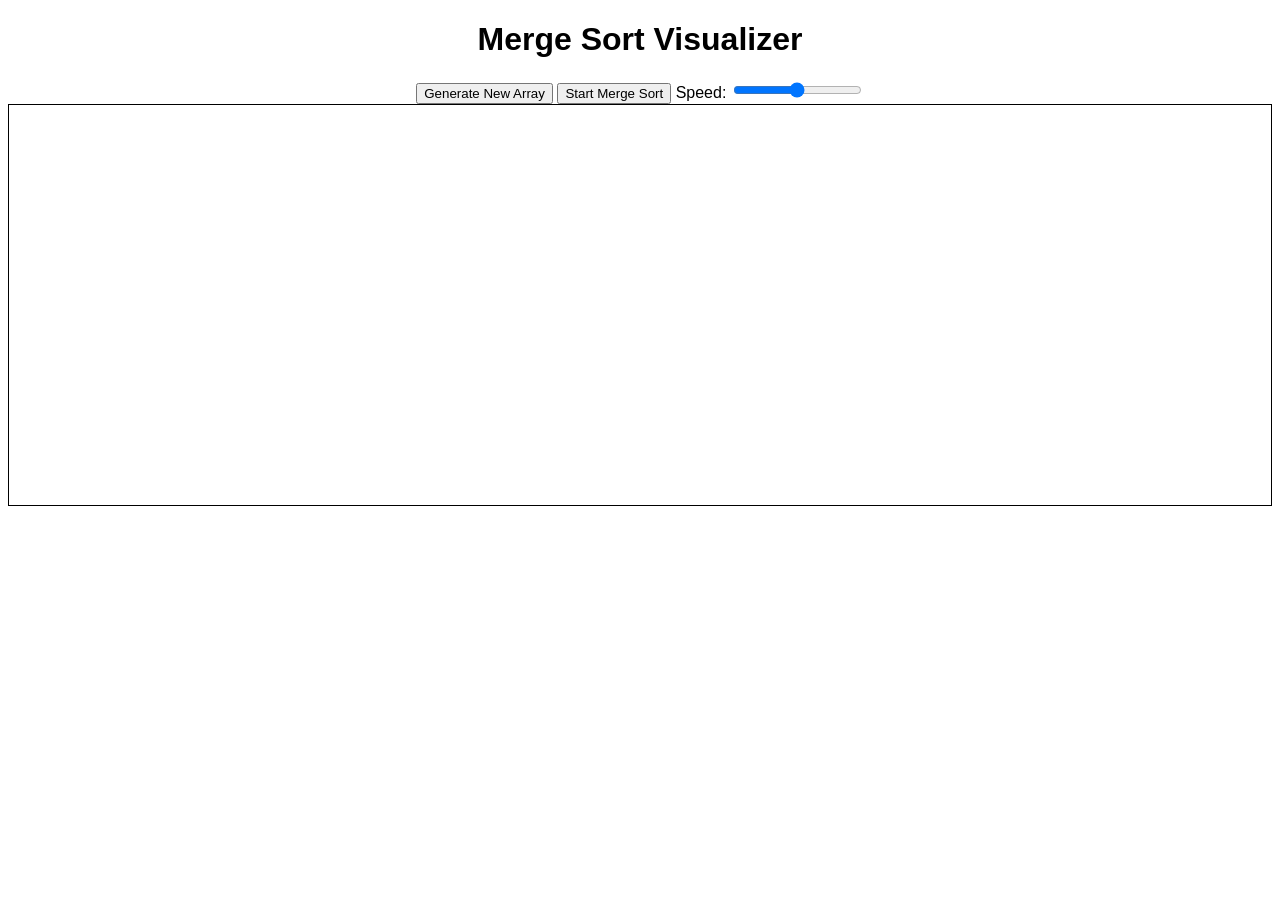
<file: index.html>
<!DOCTYPE html>
<html lang="en">
<head>
  <meta charset="UTF-8">
  <title>Merge Sort Visualizer</title>
  <link rel="stylesheet" href="style.css">
</head>
<body>

<h1>Merge Sort Visualizer</h1>

<div class="controls">
  <button onclick="generateArray()">Generate New Array</button>
  <button onclick="startSort()">Start Merge Sort</button>
  <label>Speed:
    <input type="range" id="speed" min="1" max="100" value="50">
  </label>
</div>

<div id="array-container"></div>

<script src="script.js" defer></script>
</body>
</html>
</file>
<file: style.css>
body {
  text-align: center;
  font-family: Arial;
}

#array-container {
  display: flex;
  align-items: flex-end;
  justify-content: center;
  height: 400px;
  border: 1px solid black; /* helps you see container */
}

.bar {
  width: 5px;
  margin: 1px;
  background: blue;
}
</file>
